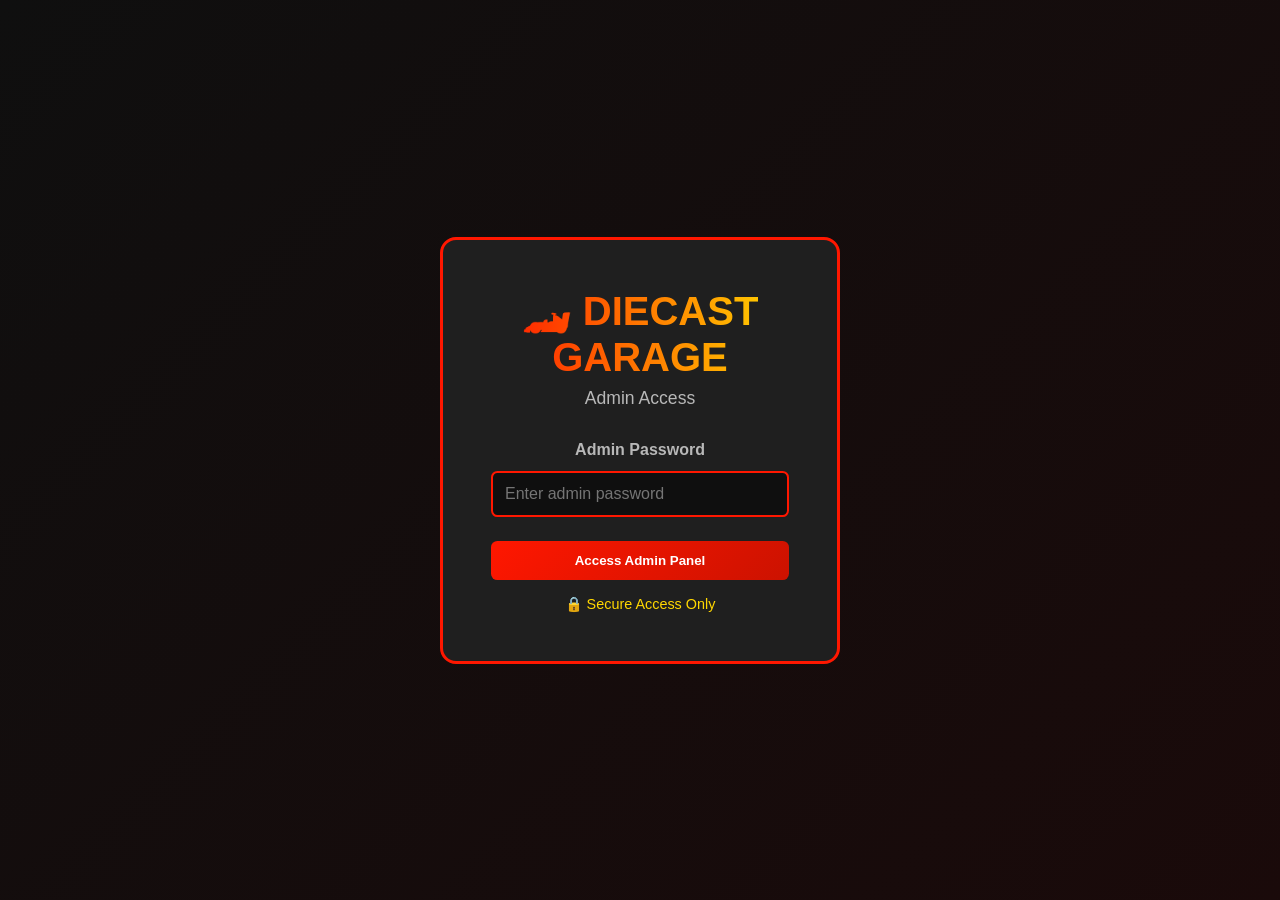
<file: admin.html>
<!DOCTYPE html>
<html lang="en">
<head>
    <meta charset="UTF-8">
    <meta name="viewport" content="width=device-width, initial-scale=1.0">
    <title>Diecast Garage - Product Admin</title>
    <style>
        :root {
            --primary-red: #FF1700;
            --primary-black: #1a1a1a;
            --primary-gold: #FFD700;
            --accent-silver: #E8E8E8;
            --bg-dark: #0f0f0f;
            --bg-card: #1f1f1f;
            --text-primary: #ffffff;
            --text-secondary: #b8b8b8;
            --border-color: #333333;
            --shadow-md: 0 8px 24px rgba(255, 23, 0, 0.2);
        }

        * {
            margin: 0;
            padding: 0;
            box-sizing: border-box;
        }

        body {
            font-family: 'Segoe UI', Trebuchet MS, sans-serif;
            background: linear-gradient(135deg, var(--bg-dark) 0%, #1a0a0a 100%);
            color: var(--text-primary);
            min-height: 100vh;
        }

        /* ===== LOGIN SCREEN ===== */
        .login-screen {
            display: none;
            position: fixed;
            top: 0;
            left: 0;
            right: 0;
            bottom: 0;
            background: linear-gradient(135deg, var(--bg-dark) 0%, #1a0a0a 100%);
            z-index: 10000;
            align-items: center;
            justify-content: center;
            padding: 1rem;
        }

        .login-screen.active {
            display: flex;
        }

        .login-container {
            background: var(--bg-card);
            border: 3px solid var(--primary-red);
            border-radius: 1rem;
            padding: 3rem;
            max-width: 400px;
            width: 100%;
            text-align: center;
        }

        .login-container h1 {
            font-size: 2.5rem;
            background: linear-gradient(90deg, var(--primary-red), var(--primary-gold));
            -webkit-background-clip: text;
            -webkit-text-fill-color: transparent;
            background-clip: text;
            margin-bottom: 0.5rem;
        }

        .subtitle {
            color: var(--text-secondary);
            margin-bottom: 2rem;
            font-size: 1.1rem;
        }

        .login-form {
            display: flex;
            flex-direction: column;
            gap: 1.5rem;
        }

        .login-form .form-group label {
            display: block;
            margin-bottom: 0.75rem;
            font-weight: 600;
            color: var(--text-secondary);
        }

        .login-form .form-group input {
            width: 100%;
            padding: 0.75rem;
            background: var(--bg-dark);
            border: 2px solid var(--border-color);
            border-radius: 0.4rem;
            color: var(--text-primary);
            font-size: 1rem;
            transition: border-color 0.3s ease;
        }

        .login-form .form-group input:focus {
            outline: none;
            border-color: var(--primary-red);
        }

        .login-note {
            color: var(--primary-gold);
            font-size: 0.9rem;
            margin-top: 1rem;
        }

        .container {
            max-width: 1200px;
            margin: 0 auto;
            padding: 2rem;
        }

        .header {
            background: linear-gradient(90deg, var(--primary-black) 0%, #2a0a0a 100%);
            border-bottom: 3px solid var(--primary-red);
            padding: 2rem 0;
            margin: -2rem -2rem 2rem -2rem;
            padding-left: 2rem;
            padding-right: 2rem;
        }

        .header h1 {
            font-size: 2.5rem;
            color: var(--primary-gold);
            margin-bottom: 0.5rem;
        }

        .header p {
            color: var(--text-secondary);
            font-size: 0.95rem;
        }

        .tabs {
            display: flex;
            gap: 1rem;
            margin-bottom: 2rem;
            border-bottom: 2px solid var(--border-color);
        }

        .tab-btn {
            padding: 1rem 1.5rem;
            background: transparent;
            border: none;
            color: var(--text-secondary);
            cursor: pointer;
            font-weight: 600;
            font-size: 1rem;
            border-bottom: 3px solid transparent;
            transition: all 0.3s ease;
        }

        .tab-btn.active {
            color: var(--primary-gold);
            border-bottom-color: var(--primary-gold);
        }

        .tab-btn:hover {
            color: var(--primary-gold);
        }

        .tab-content {
            display: none;
        }

        .tab-content.active {
            display: block;
        }

        .form-section {
            background: var(--bg-card);
            border: 2px solid var(--border-color);
            border-radius: 0.75rem;
            padding: 2rem;
            margin-bottom: 2rem;
        }

        .form-section h2 {
            color: var(--primary-gold);
            margin-bottom: 1.5rem;
            font-size: 1.5rem;
        }

        .form-grid {
            display: grid;
            grid-template-columns: repeat(auto-fit, minmax(250px, 1fr));
            gap: 1.5rem;
            margin-bottom: 1.5rem;
        }

        .form-group {
            display: flex;
            flex-direction: column;
        }

        .form-group label {
            margin-bottom: 0.5rem;
            font-weight: 600;
            color: var(--text-secondary);
        }

        .form-group input,
        .form-group select,
        .form-group textarea {
            padding: 0.75rem;
            background: var(--bg-dark);
            border: 2px solid var(--border-color);
            border-radius: 0.4rem;
            color: var(--text-primary);
            font-size: 1rem;
            font-family: inherit;
            transition: border-color 0.3s ease;
        }

        .form-group input:focus,
        .form-group select:focus,
        .form-group textarea:focus {
            outline: none;
            border-color: var(--primary-red);
        }

        .form-group textarea {
            grid-column: 1 / -1;
            min-height: 100px;
            resize: vertical;
        }

        .image-uploads {
            grid-column: 1 / -1;
            margin-bottom: 1rem;
        }

        .image-uploads h3 {
            color: var(--text-secondary);
            margin-bottom: 1rem;
            font-size: 1rem;
        }

        .image-grid {
            display: grid;
            grid-template-columns: repeat(auto-fit, minmax(150px, 1fr));
            gap: 1rem;
            margin-bottom: 1rem;
        }

        .image-input-wrapper {
            position: relative;
        }

        .image-input-wrapper input[type="file"] {
            display: none;
        }

        .image-upload-btn {
            display: flex;
            align-items: center;
            justify-content: center;
            width: 100%;
            height: 150px;
            background: var(--bg-dark);
            border: 2px dashed var(--primary-red);
            border-radius: 0.5rem;
            cursor: pointer;
            transition: all 0.3s ease;
            font-size: 0.9rem;
            color: var(--text-secondary);
            flex-direction: column;
            gap: 0.5rem;
        }

        .image-upload-btn:hover {
            border-color: var(--primary-gold);
            color: var(--primary-gold);
        }

        .image-preview {
            width: 100%;
            height: 150px;
            border: 2px solid var(--primary-gold);
            border-radius: 0.5rem;
            overflow: hidden;
            position: relative;
        }

        .image-preview img {
            width: 100%;
            height: 100%;
            object-fit: cover;
        }

        .image-remove-btn {
            position: absolute;
            top: 0.5rem;
            right: 0.5rem;
            background: var(--primary-red);
            color: white;
            border: none;
            width: 2rem;
            height: 2rem;
            border-radius: 50%;
            cursor: pointer;
            font-weight: bold;
            font-size: 1.2rem;
            display: none;
        }

        .image-preview:hover .image-remove-btn {
            display: flex;
            align-items: center;
            justify-content: center;
        }

        .button-group {
            display: flex;
            gap: 1rem;
            grid-column: 1 / -1;
            margin-top: 1.5rem;
        }

        .btn {
            padding: 0.75rem 1.5rem;
            border: none;
            border-radius: 0.4rem;
            cursor: pointer;
            font-weight: 600;
            transition: all 0.3s ease;
            flex: 1;
        }

        .btn-primary {
            background: linear-gradient(135deg, var(--primary-red), #cc1200);
            color: white;
        }

        .btn-primary:hover {
            transform: translateY(-2px);
            box-shadow: var(--shadow-md);
        }

        .btn-secondary {
            background: transparent;
            border: 2px solid var(--primary-red);
            color: var(--primary-red);
        }

        .btn-secondary:hover {
            background: var(--primary-red);
            color: white;
        }

        .btn-danger {
            background: #8b0000;
            color: white;
        }

        .btn-danger:hover {
            background: #b00000;
        }

        .btn-small {
            padding: 0.5rem 1rem;
            font-size: 0.9rem;
            flex: none;
        }

        .products-list {
            display: grid;
            gap: 1.5rem;
        }

        .product-card {
            background: var(--bg-card);
            border: 2px solid var(--border-color);
            border-radius: 0.75rem;
            padding: 1.5rem;
            display: grid;
            grid-template-columns: 150px 1fr auto;
            gap: 1.5rem;
            align-items: start;
            transition: all 0.3s ease;
        }

        .product-card:hover {
            border-color: var(--primary-red);
            box-shadow: var(--shadow-md);
        }

        .product-images-preview {
            display: grid;
            grid-template-columns: repeat(2, 1fr);
            gap: 0.5rem;
        }

        .product-images-preview img {
            width: 100%;
            height: 70px;
            object-fit: cover;
            border-radius: 0.3rem;
            border: 1px solid var(--border-color);
        }

        .product-info {
            display: flex;
            flex-direction: column;
            gap: 0.5rem;
        }

        .product-title {
            font-size: 1.2rem;
            font-weight: 700;
            color: var(--primary-gold);
        }

        .product-meta {
            display: grid;
            grid-template-columns: repeat(auto-fit, minmax(120px, 1fr));
            gap: 1rem;
            font-size: 0.9rem;
            color: var(--text-secondary);
            margin: 0.5rem 0;
        }

        .product-meta span {
            display: flex;
            gap: 0.5rem;
        }

        .product-meta strong {
            color: var(--primary-gold);
        }

        .product-actions {
            display: flex;
            flex-direction: column;
            gap: 0.5rem;
        }

        .stats {
            display: grid;
            grid-template-columns: repeat(auto-fit, minmax(150px, 1fr));
            gap: 1rem;
            margin-bottom: 2rem;
        }

        .stat-card {
            background: var(--bg-card);
            border: 2px solid var(--border-color);
            padding: 1.5rem;
            border-radius: 0.5rem;
            text-align: center;
        }

        .stat-value {
            font-size: 2rem;
            color: var(--primary-gold);
            font-weight: 900;
            margin-bottom: 0.5rem;
        }

        .stat-label {
            color: var(--text-secondary);
            font-size: 0.9rem;
        }

        .data-actions {
            display: flex;
            gap: 1rem;
            margin-bottom: 2rem;
        }

        .alert {
            padding: 1rem;
            border-radius: 0.4rem;
            margin-bottom: 1rem;
            display: none;
        }

        .alert.success {
            background: #1a3a1a;
            border: 2px solid #4ade80;
            color: #4ade80;
            display: block;
        }

        .alert.error {
            background: #3a1a1a;
            border: 2px solid #f87171;
            color: #f87171;
            display: block;
        }

        .empty-state {
            text-align: center;
            padding: 3rem;
            color: var(--text-secondary);
        }

        .empty-state p {
            font-size: 1.1rem;
            margin-bottom: 1rem;
        }

        /* ===== EDIT MODAL ===== */
        #editProductModal {
            background: var(--bg-card);
            border: 2px solid var(--primary-red);
            border-radius: 0.75rem;
            box-shadow: 0 20px 60px rgba(0, 0, 0, 0.8);
            animation: modalSlideIn 0.3s ease;
        }

        @keyframes modalSlideIn {
            from {
                transform: translate(-50%, -50%) scale(0.95);
                opacity: 0;
            }
            to {
                transform: translate(-50%, -50%) scale(1);
                opacity: 1;
            }
        }

        #editProductModal .form-grid {
            margin-top: 1.5rem;
        }

        #editProductModal .button-group {
            margin-top: 2rem;
        }

        @media (max-width: 768px) {
            .product-card {
                grid-template-columns: 1fr;
            }

            .form-grid {
                grid-template-columns: 1fr;
            }

            .image-grid {
                grid-template-columns: repeat(2, 1fr);
            }

            .tabs {
                flex-wrap: wrap;
            }

            .data-actions {
                flex-direction: column;
            }
        }
    </style>
</head>
<body>
    <div id="loginScreen" class="login-screen active">
        <div class="login-container">
            <h1>🏎️ DIECAST GARAGE</h1>
            <p class="subtitle">Admin Access</p>
            
            <form id="loginForm" class="login-form">
                <div class="form-group">
                    <label for="adminPassword">Admin Password</label>
                    <input type="password" id="adminPassword" placeholder="Enter admin password" required autofocus>
                </div>
                <button type="submit" class="btn btn-primary" style="width: 100%;">Access Admin Panel</button>
            </form>
            
            <p class="login-note">🔒 Secure Access Only</p>
        </div>
    </div>

        <!-- EDIT PRODUCT MODAL -->
        <div id="editProductModal" class="form-section" style="display: none; position: fixed; top: 50%; left: 50%; transform: translate(-50%, -50%); z-index: 2000; max-width: 600px; width: 90%; max-height: 90vh; overflow-y: auto;">
            <button onclick="closeEditModal()" style="float: right; background: var(--primary-red); color: white; border: none; width: 2rem; height: 2rem; border-radius: 50%; cursor: pointer; font-size: 1.2rem;">✕</button>
            <h2>Edit Product</h2>
            <form id="editProductForm">
                <div class="form-grid">
                    <div class="form-group">
                        <label for="editProductName">Product Name *</label>
                        <input type="text" id="editProductName" required>
                    </div>

                    <div class="form-group">
                        <label for="editProductYear">Year *</label>
                        <input type="number" id="editProductYear" required>
                    </div>

                    <div class="form-group">
                        <label for="editProductSeries">Series *</label>
                        <input type="text" id="editProductSeries" required>
                    </div>

                    <div class="form-group">
                        <label for="editProductCondition">Condition *</label>
                        <select id="editProductCondition" required>
                            <option value="">Select condition</option>
                            <option value="mint">Mint in Box (MIB)</option>
                            <option value="excellent">Excellent</option>
                            <option value="good">Good</option>
                        </select>
                    </div>

                    <div class="form-group">
                        <label for="editProductPrice">Price (£) *</label>
                        <input type="number" id="editProductPrice" step="0.01" required>
                    </div>

                    <div class="form-group">
                        <label for="editProductQuantity">Quantity in Stock *</label>
                        <input type="number" id="editProductQuantity" required>
                    </div>

                    <div class="form-group">
                        <label for="editProductDescription">Description *</label>
                        <textarea id="editProductDescription" required></textarea>
                    </div>

                    <div class="image-uploads">
                        <h3>Product Images (click to update)</h3>
                        <div class="image-grid">
                            <div class="image-input-wrapper">
                                <input type="file" id="editImage0" accept="image/*" class="edit-image-input">
                                <div class="image-upload-btn" onclick="document.getElementById('editImage0').click()" id="editImageBtn0">
                                    <span>📸</span>
                                    <span>Image 1</span>
                                </div>
                                <div id="editPreview0" style="display: none;"></div>
                            </div>
                            <div class="image-input-wrapper">
                                <input type="file" id="editImage1" accept="image/*" class="edit-image-input">
                                <div class="image-upload-btn" onclick="document.getElementById('editImage1').click()" id="editImageBtn1">
                                    <span>📸</span>
                                    <span>Image 2</span>
                                </div>
                                <div id="editPreview1" style="display: none;"></div>
                            </div>
                            <div class="image-input-wrapper">
                                <input type="file" id="editImage2" accept="image/*" class="edit-image-input">
                                <div class="image-upload-btn" onclick="document.getElementById('editImage2').click()" id="editImageBtn2">
                                    <span>📸</span>
                                    <span>Image 3</span>
                                </div>
                                <div id="editPreview2" style="display: none;"></div>
                            </div>
                            <div class="image-input-wrapper">
                                <input type="file" id="editImage3" accept="image/*" class="edit-image-input">
                                <div class="image-upload-btn" onclick="document.getElementById('editImage3').click()" id="editImageBtn3">
                                    <span>📸</span>
                                    <span>Image 4</span>
                                </div>
                                <div id="editPreview3" style="display: none;"></div>
                            </div>
                        </div>
                    </div>
                </div>

                <div class="button-group">
                    <button type="submit" class="btn btn-primary">Save Changes</button>
                    <button type="button" class="btn btn-secondary" onclick="closeEditModal()">Cancel</button>
                </div>
            </form>
        </div>

        <div id="editModalOverlay" style="display: none; position: fixed; top: 0; left: 0; right: 0; bottom: 0; background: rgba(0,0,0,0.7); z-index: 1999;" onclick="closeEditModal()"></div>
        <div class="header">
            <div style="display: flex; justify-content: space-between; align-items: center; width: 100%;">
                <div>
                    <h1>🏎️ DIECAST GARAGE - ADMIN</h1>
                    <p>Manage your product inventory</p>
                </div>
                <button class="btn btn-secondary btn-small" onclick="logout()" style="height: fit-content;">Logout</button>
            </div>
        </div>

    <div id="adminPanel" class="container" style="display: none;">
        <div class="tabs">
            <button class="tab-btn active" onclick="switchTab('add-product')">Add Product</button>
            <button class="tab-btn" onclick="switchTab('manage-products')">Manage Products</button>
            <button class="tab-btn" onclick="switchTab('data-management')">Data & Settings</button>
        </div>

        <!-- ADD PRODUCT TAB -->
        <div id="add-product" class="tab-content active">
            <div id="alert" class="alert"></div>

            <div class="form-section">
                <h2>Add New Product</h2>
                <form id="productForm">
                    <div class="form-grid">
                        <div class="form-group">
                            <label for="productName">Product Name *</label>
                            <input type="text" id="productName" placeholder="e.g., 1968 Custom Camaro" required>
                        </div>

                        <div class="form-group">
                            <label for="productYear">Year *</label>
                            <input type="number" id="productYear" placeholder="2023" required>
                        </div>

                        <div class="form-group">
                            <label for="productSeries">Series *</label>
                            <input type="text" id="productSeries" placeholder="e.g., Hot Wheels Legends" required>
                        </div>

                        <div class="form-group">
                            <label for="productCondition">Condition *</label>
                            <select id="productCondition" required>
                                <option value="">Select condition</option>
                                <option value="mint">Mint in Box (MIB)</option>
                                <option value="excellent">Excellent</option>
                                <option value="good">Good</option>
                            </select>
                        </div>

                        <div class="form-group">
                            <label for="productPrice">Price (£) *</label>
                            <input type="number" id="productPrice" placeholder="29.99" step="0.01" required>
                        </div>

                        <div class="form-group">
                            <label for="productQuantity">Quantity in Stock *</label>
                            <input type="number" id="productQuantity" placeholder="5" required>
                        </div>

                        <div class="form-group">
                            <label for="productDescription">Description *</label>
                            <textarea id="productDescription" placeholder="Describe the product, condition, special features..." required></textarea>
                        </div>

                        <div class="image-uploads">
                            <h3>Product Images (4 required)</h3>
                            <div class="image-grid">
                                <div class="image-input-wrapper">
                                    <input type="file" id="image0" accept="image/*" class="image-input">
                                    <div class="image-upload-btn" onclick="document.getElementById('image0').click()">
                                        <span>📸</span>
                                        <span>Image 1</span>
                                    </div>
                                    <div id="preview0" style="display: none;"></div>
                                </div>
                                <div class="image-input-wrapper">
                                    <input type="file" id="image1" accept="image/*" class="image-input">
                                    <div class="image-upload-btn" onclick="document.getElementById('image1').click()">
                                        <span>📸</span>
                                        <span>Image 2</span>
                                    </div>
                                    <div id="preview1" style="display: none;"></div>
                                </div>
                                <div class="image-input-wrapper">
                                    <input type="file" id="image2" accept="image/*" class="image-input">
                                    <div class="image-upload-btn" onclick="document.getElementById('image2').click()">
                                        <span>📸</span>
                                        <span>Image 3</span>
                                    </div>
                                    <div id="preview2" style="display: none;"></div>
                                </div>
                                <div class="image-input-wrapper">
                                    <input type="file" id="image3" accept="image/*" class="image-input">
                                    <div class="image-upload-btn" onclick="document.getElementById('image3').click()">
                                        <span>📸</span>
                                        <span>Image 4</span>
                                    </div>
                                    <div id="preview3" style="display: none;"></div>
                                </div>
                            </div>
                        </div>
                    </div>

                    <div class="button-group">
                        <button type="submit" class="btn btn-primary">Add Product</button>
                        <button type="reset" class="btn btn-secondary">Clear Form</button>
                    </div>
                </form>
            </div>
        </div>

        <!-- MANAGE PRODUCTS TAB -->
        <div id="manage-products" class="tab-content">
            <div class="stats">
                <div class="stat-card">
                    <div class="stat-value" id="totalProducts">0</div>
                    <div class="stat-label">Total Products</div>
                </div>
                <div class="stat-card">
                    <div class="stat-value" id="totalValue">£0.00</div>
                    <div class="stat-label">Inventory Value</div>
                </div>
                <div class="stat-card">
                    <div class="stat-value" id="totalStock">0</div>
                    <div class="stat-label">Total Stock</div>
                </div>
            </div>

            <div id="productsList" class="products-list"></div>
            <div id="emptyState" class="empty-state" style="display: none;">
                <p>No products yet. Add your first product to get started!</p>
            </div>
        </div>

        <!-- DATA MANAGEMENT TAB -->
        <div id="data-management" class="tab-content">
            <div class="form-section">
                <h2>Data & Settings</h2>

                <div class="data-actions">
                    <button class="btn btn-primary" onclick="exportData()">
                        📥 Export Products (JSON)
                    </button>
                    <button class="btn btn-secondary" onclick="document.getElementById('importFile').click()">
                        📤 Import Products (JSON)
                    </button>
                    <input type="file" id="importFile" accept=".json" style="display: none;" onchange="importData(event)">
                </div>

                <div id="alert2" class="alert"></div>

                <div class="form-section" style="margin-top: 2rem; border-color: #8b0000;">
                    <h2 style="color: #f87171;">Danger Zone</h2>
                    <p style="color: var(--text-secondary); margin-bottom: 1rem;">
                        This action cannot be undone. Please make sure you have backed up your data first.
                    </p>
                    <button class="btn btn-danger" onclick="clearAllData()">Delete All Products</button>
                </div>
            </div>
        </div>
    </div>

    <script>
        // ===== STORAGE KEY =====
        const STORAGE_KEY = 'diecast_garage_products';

        // ===== TAB SWITCHING =====
        function switchTab(tabName) {
            document.querySelectorAll('.tab-content').forEach(tab => {
                tab.classList.remove('active');
            });
            document.querySelectorAll('.tab-btn').forEach(btn => {
                btn.classList.remove('active');
            });
            
            document.getElementById(tabName).classList.add('active');
            event.target.classList.add('active');

            if (tabName === 'manage-products') {
                renderProductsList();
            }
        }

        // ===== IMAGE HANDLING =====
        function setupImageHandlers() {
            document.querySelectorAll('.image-input').forEach((input, index) => {
                input.addEventListener('change', function(e) {
                    const file = e.target.files[0];
                    if (file) {
                        const reader = new FileReader();
                        reader.onload = function(event) {
                            const preview = document.getElementById(`preview${index}`);
                            if (!preview) {
                                console.warn(`preview${index} not found`);
                                return;
                            }
                            preview.innerHTML = `
                                <div class="image-preview">
                                    <img src="${event.target.result}" alt="Preview">
                                    <button type="button" class="image-remove-btn" onclick="removeImage(${index})">✕</button>
                                </div>
                            `;
                            preview.style.display = 'block';
                            const uploadBtn = document.querySelector(`[onclick="document.getElementById('image${index}').click()"]`);
                            if (uploadBtn) uploadBtn.style.display = 'none';
                        };
                        reader.onerror = function() {
                            showAlert('❌ Error reading image file', 'error');
                        };
                        reader.readAsDataURL(file);
                    }
                });
            });
        }

        function removeImage(index) {
            const input = document.getElementById(`image${index}`);
            input.value = '';
            document.getElementById(`preview${index}`).style.display = 'none';
            const uploadBtn = document.querySelector(`[onclick="document.getElementById('image${index}').click()"]`);
            if (uploadBtn) uploadBtn.style.display = 'flex';
        }

        // ===== FORM SUBMISSION =====
        function setupFormListener() {
            const form = document.getElementById('productForm');
            if (!form) {
                console.warn('productForm not found');
                return;
            }
            
            form.addEventListener('submit', function(e) {
                e.preventDefault();

                // Check all images are uploaded
                let allImagesLoaded = true;
                for (let i = 0; i < 4; i++) {
                    const file = document.getElementById(`image${i}`).files[0];
                    if (!file) {
                        allImagesLoaded = false;
                        break;
                    }
                }

                if (!allImagesLoaded) {
                    showAlert('❌ Please upload all 4 images', 'error');
                    return;
                }

                // Validate form fields
                const productName = document.getElementById('productName').value.trim();
                const productYear = document.getElementById('productYear').value;
                const productSeries = document.getElementById('productSeries').value.trim();
                const productCondition = document.getElementById('productCondition').value;
                const productPrice = document.getElementById('productPrice').value;
                const productQuantity = document.getElementById('productQuantity').value;
                const productDescription = document.getElementById('productDescription').value.trim();

                // Use explicit string check instead of falsy check (0 is valid)
                if (productName === '' || productYear === '' || productSeries === '' || productCondition === '' || productPrice === '' || productQuantity === '' || productDescription === '') {
                    showAlert('❌ Please fill in all fields', 'error');
                    return;
                }

                // Load all images
                let loadedImages = 0;
                const tempImages = [];
                const submitBtn = e.target.querySelector('button[type="submit"]');
                const originalText = submitBtn.textContent;
                submitBtn.textContent = 'Adding product...';
                submitBtn.disabled = true;

                for (let i = 0; i < 4; i++) {
                    (function(index) {
                        const file = document.getElementById(`image${index}`).files[0];
                        const reader = new FileReader();
                        
                        reader.onload = function(event) {
                            tempImages[index] = event.target.result;
                            loadedImages++;

                            if (loadedImages === 4) {
                                // All images loaded, create product
                                const product = {
                                    id: Date.now(),
                                    name: productName,
                                    year: parseInt(productYear),
                                    series: productSeries,
                                    condition: productCondition,
                                    price: parseFloat(productPrice),
                                    quantity: parseInt(productQuantity),
                                    description: productDescription,
                                    images: tempImages
                                };

                                addProduct(product);
                                submitBtn.textContent = originalText;
                                submitBtn.disabled = false;
                            }
                        };
                        
                        reader.onerror = function() {
                            showAlert('❌ Error loading image ' + (index + 1), 'error');
                            submitBtn.textContent = originalText;
                            submitBtn.disabled = false;
                        };
                        
                        reader.readAsDataURL(file);
                    })(i);
                }
            });
        }
        
        // ===== PRODUCT OPERATIONS =====
        function getProducts() {
            const stored = localStorage.getItem(STORAGE_KEY);
            return stored ? JSON.parse(stored) : [];
        }

        function saveProducts(products) {
            localStorage.setItem(STORAGE_KEY, JSON.stringify(products));
        }

        function addProduct(product) {
            const products = getProducts();
            products.push(product);
            saveProducts(products);
            
            showAlert(`"${product.name}" added successfully!`, 'success');
            document.getElementById('productForm').reset();
            
            // Clear previews
            for (let i = 0; i < 4; i++) {
                document.getElementById(`preview${i}`).style.display = 'none';
                document.querySelector(`[onclick="document.getElementById('image${i}').click()"]`).style.display = 'flex';
            }
        }

        function editProduct(productId) {
            const products = getProducts();
            const product = products.find(p => p.id === productId);
            
            if (!product) {
                showAlert('❌ Product not found', 'error');
                return;
            }

            // Populate form
            document.getElementById('editProductName').value = product.name;
            document.getElementById('editProductYear').value = product.year;
            document.getElementById('editProductSeries').value = product.series;
            document.getElementById('editProductCondition').value = product.condition;
            document.getElementById('editProductPrice').value = product.price;
            document.getElementById('editProductQuantity').value = product.quantity;
            document.getElementById('editProductDescription').value = product.description;

            // Show current images
            for (let i = 0; i < 4; i++) {
                const preview = document.getElementById(`editPreview${i}`);
                const btn = document.getElementById(`editImageBtn${i}`);
                const input = document.getElementById(`editImage${i}`);
                
                if (product.images[i]) {
                    preview.innerHTML = `
                        <div class="image-preview">
                            <img src="${product.images[i]}" alt="Preview">
                            <button type="button" class="image-remove-btn" onclick="removeEditImage(${i})">✕</button>
                        </div>
                    `;
                    preview.style.display = 'block';
                    btn.style.display = 'none';
                    input.dataset.hasImage = 'true';
                } else {
                    preview.style.display = 'none';
                    btn.style.display = 'flex';
                    input.dataset.hasImage = 'false';
                }
                input.value = '';
            }

            // Store product ID for update
            document.getElementById('editProductForm').dataset.productId = productId;

            // Show modal
            document.getElementById('editModalOverlay').style.display = 'block';
            document.getElementById('editProductModal').style.display = 'block';
        }

        function closeEditModal() {
            document.getElementById('editModalOverlay').style.display = 'none';
            document.getElementById('editProductModal').style.display = 'none';
            // Don't reset form here - let it happen naturally
        }

        function removeEditImage(index) {
            document.getElementById(`editImage${index}`).value = '';
            document.getElementById(`editImage${index}`).dataset.hasImage = 'false';
            document.getElementById(`editPreview${index}`).style.display = 'none';
            document.getElementById(`editImageBtn${index}`).style.display = 'flex';
        }

        function setupEditFormListener() {
            const form = document.getElementById('editProductForm');
            if (!form) {
                console.warn('editProductForm not found');
                return;
            }
            
            // Always attach listener fresh
            form.addEventListener('submit', function(e) {
                e.preventDefault();
                console.log('Edit form submitted');
                const productId = parseInt(form.dataset.productId);
                console.log('Product ID:', productId);
                
                if (!productId) {
                    showAlert('❌ Product ID not found', 'error');
                    return;
                }

                const products = getProducts();
                const productIndex = products.findIndex(p => p.id === productId);
                console.log('Product index:', productIndex);

                if (productIndex === -1) {
                    showAlert('❌ Product not found', 'error');
                    return;
                }

                // Read form values
                const productName = document.getElementById('editProductName').value.trim();
                const productYear = document.getElementById('editProductYear').value;
                const productSeries = document.getElementById('editProductSeries').value.trim();
                const productCondition = document.getElementById('editProductCondition').value;
                const productPrice = document.getElementById('editProductPrice').value;
                const productQuantity = document.getElementById('editProductQuantity').value;
                const productDescription = document.getElementById('editProductDescription').value.trim();

                console.log('Form values:', {
                    productName, productYear, productSeries, productCondition,
                    productPrice, productQuantity, productDescription
                });

                // Check for empty strings
                if (productName === '' || productYear === '' || productSeries === '' || productCondition === '' || productPrice === '' || productQuantity === '' || productDescription === '') {
                    showAlert('❌ Please fill in all fields', 'error');
                    return;
                }

                const submitBtn = form.querySelector('button[type="submit"]');
                const originalText = submitBtn.textContent;
                submitBtn.textContent = 'Saving...';
                submitBtn.disabled = true;

                // Check which images need to be loaded
                const imagesToLoad = [];
                let loadedCount = 0;
                const newImages = [...products[productIndex].images];

                for (let i = 0; i < 4; i++) {
                    const file = document.getElementById(`editImage${i}`).files[0];
                    if (file) {
                        imagesToLoad.push(i);
                    }
                }

                console.log('Images to load:', imagesToLoad.length);

                if (imagesToLoad.length === 0) {
                    // No new images, just update product data
                    console.log('Updating product without new images');
                    updateProductData(productIndex, productName, parseInt(productYear), productSeries, productCondition, parseFloat(productPrice), parseInt(productQuantity), productDescription, newImages);
                    closeEditModal();
                    submitBtn.textContent = originalText;
                    submitBtn.disabled = false;
                    return;
                }

                // Load new images
                console.log('Loading new images...');
                imagesToLoad.forEach(i => {
                    const file = document.getElementById(`editImage${i}`).files[0];
                    const reader = new FileReader();

                    reader.onload = function(event) {
                        newImages[i] = event.target.result;
                        loadedCount++;

                        if (loadedCount === imagesToLoad.length) {
                            console.log('All images loaded, updating product');
                            updateProductData(productIndex, productName, parseInt(productYear), productSeries, productCondition, parseFloat(productPrice), parseInt(productQuantity), productDescription, newImages);
                            closeEditModal();
                            submitBtn.textContent = originalText;
                            submitBtn.disabled = false;
                        }
                    };

                    reader.onerror = function() {
                        console.error('Error loading image');
                        showAlert('❌ Error loading image', 'error');
                        submitBtn.textContent = originalText;
                        submitBtn.disabled = false;
                    };

                    reader.readAsDataURL(file);
                });
            });
        }

        function updateProductData(productIndex, name, year, series, condition, price, quantity, description, images) {
            const products = getProducts();
            products[productIndex] = {
                ...products[productIndex],
                name,
                year,
                series,
                condition,
                price,
                quantity,
                description,
                images
            };
            saveProducts(products);
            showAlert(`✅ "${name}" updated successfully!`, 'success');
            
            // Small delay to ensure modal is closed before switching tabs
            setTimeout(() => {
                renderProductsList();
                switchTab('manage-products');
            }, 300);
        }

        function deleteProduct(productId) {
            if (confirm('⚠️ Are you sure you want to delete this product?')) {
                let products = getProducts();
                const product = products.find(p => p.id === productId);
                products = products.filter(p => p.id !== productId);
                saveProducts(products);
                renderProductsList();
                showAlert(`🗑️ "${product.name}" deleted`, 'success');
            }
        }

        function setupEditImageHandlers() {
            const editInputs = document.querySelectorAll('.edit-image-input');
            if (editInputs.length === 0) {
                console.warn('edit-image-input elements not found');
                return;
            }
            
            editInputs.forEach((input, index) => {
                input.addEventListener('change', function(e) {
                    const file = e.target.files[0];
                    if (file) {
                        const reader = new FileReader();
                        reader.onload = function(event) {
                            const preview = document.getElementById(`editPreview${index}`);
                            if (!preview) {
                                console.warn(`editPreview${index} not found`);
                                return;
                            }
                            preview.innerHTML = `
                                <div class="image-preview">
                                    <img src="${event.target.result}" alt="Preview">
                                    <button type="button" class="image-remove-btn" onclick="removeEditImage(${index})">✕</button>
                                </div>
                            `;
                            preview.style.display = 'block';
                            const btn = document.getElementById(`editImageBtn${index}`);
                            if (btn) btn.style.display = 'none';
                            input.dataset.hasImage = 'true';
                        };
                        reader.onerror = function() {
                            showAlert('❌ Error reading image file', 'error');
                        };
                        reader.readAsDataURL(file);
                    }
                });
            });
        }

        // ===== RENDERING =====
        function renderProductsList() {
            const products = getProducts();
            const listContainer = document.getElementById('productsList');
            const emptyState = document.getElementById('emptyState');

            // Update stats
            document.getElementById('totalProducts').textContent = products.length;
            document.getElementById('totalStock').textContent = products.reduce((sum, p) => sum + p.quantity, 0);
            document.getElementById('totalValue').textContent = '£' + products.reduce((sum, p) => sum + (p.price * p.quantity), 0).toFixed(2);

            if (products.length === 0) {
                listContainer.innerHTML = '';
                emptyState.style.display = 'block';
                return;
            }

            emptyState.style.display = 'none';
            listContainer.innerHTML = products.map(product => `
                <div class="product-card">
                    <div class="product-images-preview">
                        ${product.images.slice(0, 4).map(img => `<img src="${img}" alt="Product">`).join('')}
                    </div>
                    <div class="product-info">
                        <div class="product-title">${product.name}</div>
                        <div class="product-meta">
                            <span><strong>Year:</strong> ${product.year}</span>
                            <span><strong>Series:</strong> ${product.series}</span>
                            <span><strong>Condition:</strong> ${product.condition}</span>
                            <span><strong>Price:</strong> £${product.price.toFixed(2)}</span>
                            <span><strong>Stock:</strong> ${product.quantity}</span>
                        </div>
                        <p style="color: var(--text-secondary); font-size: 0.9rem; margin-top: 0.5rem;">${product.description}</p>
                    </div>
                    <div class="product-actions">
                        <button class="btn btn-secondary btn-small" onclick="editProduct(${product.id})">Edit</button>
                        <button class="btn btn-danger btn-small" onclick="deleteProduct(${product.id})">Delete</button>
                    </div>
                </div>
            `).join('');
        }

        // ===== DATA MANAGEMENT =====
        function exportData() {
            const products = getProducts();
            const dataStr = JSON.stringify(products, null, 2);
            const dataBlob = new Blob([dataStr], { type: 'application/json' });
            const url = URL.createObjectURL(dataBlob);
            const link = document.createElement('a');
            link.href = url;
            link.download = `diecast-garage-products-${new Date().toISOString().split('T')[0]}.json`;
            link.click();
            
            showAlert('Products exported successfully!', 'success', 'alert2');
        }

        function importData(event) {
            const file = event.target.files[0];
            if (!file) return;

            const reader = new FileReader();
            reader.onload = function(e) {
                try {
                    const products = JSON.parse(e.target.result);
                    
                    if (!Array.isArray(products)) {
                        throw new Error('Invalid format');
                    }

                    saveProducts(products);
                    showAlert(`Imported ${products.length} products successfully!`, 'success', 'alert2');
                    renderProductsList();
                } catch (error) {
                    showAlert('Error importing file. Please check the format.', 'error', 'alert2');
                }
            };
            reader.readAsText(file);
            
            // Reset file input
            document.getElementById('importFile').value = '';
        }

        function clearAllData() {
            if (confirm('⚠️ Are you SURE? This will delete ALL products and cannot be undone.')) {
                if (confirm('This is your last chance. Really delete everything?')) {
                    localStorage.removeItem(STORAGE_KEY);
                    renderProductsList();
                    showAlert('All products deleted', 'success', 'alert2');
                }
            }
        }

        // ===== ALERTS =====
        function showAlert(message, type, elementId = 'alert') {
            const alert = document.getElementById(elementId);
            alert.textContent = message;
            alert.className = `alert ${type}`;
            
            setTimeout(() => {
                alert.className = 'alert';
            }, 4000);
        }

        // ===== INITIALIZATION =====
        renderProductsList();

        // ===== AUTHENTICATION =====
        const ADMIN_PASSWORD_HASH = '8c7dd922ad47494fc02c388e12c00eac'; // SHA1 hash of 'admin123'
        const SESSION_KEY = 'diecast_admin_session';
        const SESSION_TIMEOUT = 8 * 60 * 60 * 1000; // 8 hours

        function hashPassword(password) {
            // Simple SHA1-like hash (not cryptographically secure, but adequate for basic protection)
            let hash = 0;
            for (let i = 0; i < password.length; i++) {
                const char = password.charCodeAt(i);
                hash = ((hash << 5) - hash) + char;
                hash = hash & hash;
            }
            return Math.abs(hash).toString(16);
        }

        function checkAuthentication() {
            const session = localStorage.getItem(SESSION_KEY);
            if (session) {
                try {
                    const { timestamp } = JSON.parse(session);
                    if (Date.now() - timestamp < SESSION_TIMEOUT) {
                        return true;
                    }
                } catch (e) {
                    localStorage.removeItem(SESSION_KEY);
                }
            }
            return false;
        }

        function authenticate(password) {
            // Default password: admin123
            const hash = hashPassword(password);
            
            // Also support a simple password check
            if (password === 'admin123') {
                const session = {
                    authenticated: true,
                    timestamp: Date.now()
                };
                localStorage.setItem(SESSION_KEY, JSON.stringify(session));
                return true;
            }
            return false;
        }

        function logout() {
            localStorage.removeItem(SESSION_KEY);
            location.reload();
        }

        // Check authentication on page load
        window.addEventListener('load', function() {
            const loginScreen = document.getElementById('loginScreen');
            const adminPanel = document.getElementById('adminPanel');
            const loginForm = document.getElementById('loginForm');
            
            if (!loginScreen || !adminPanel || !loginForm) {
                console.error('Required elements not found:', {
                    loginScreen: !!loginScreen,
                    adminPanel: !!adminPanel,
                    loginForm: !!loginForm
                });
                return;
            }
            
            // Setup login form listener
            loginForm.addEventListener('submit', function(e) {
                e.preventDefault();
                console.log('Login form submitted');
                
                const passwordInput = document.getElementById('adminPassword');
                if (!passwordInput) {
                    console.error('Password input not found');
                    return;
                }
                
                const password = passwordInput.value;
                console.log('Password entered (length):', password.length);
                
                try {
                    const isAuthenticated = authenticate(password);
                    console.log('Authentication result:', isAuthenticated);
                    
                    if (isAuthenticated) {
                        console.log('Auth successful, showing admin panel');
                        loginScreen.classList.remove('active');
                        adminPanel.style.display = 'block';
                        passwordInput.value = '';
                        
                        console.log('Setting up form listeners...');
                        setupFormListener();
                        setupImageHandlers();
                        setupEditFormListener();
                        setupEditImageHandlers();
                        console.log('Setup complete');
                    } else {
                        console.log('Authentication failed - incorrect password');
                        alert('❌ Incorrect password. Please try again.');
                        passwordInput.value = '';
                        passwordInput.focus();
                    }
                } catch (error) {
                    console.error('Error during login:', error);
                    alert('❌ An error occurred. Check console for details.');
                }
            });
            
            // Check initial authentication
            if (checkAuthentication()) {
                loginScreen.classList.remove('active');
                adminPanel.style.display = 'block';
                setupFormListener();
                setupImageHandlers();
                setupEditFormListener();
                setupEditImageHandlers();
            } else {
                loginScreen.classList.add('active');
                adminPanel.style.display = 'none';
            }
        });

        // ===== EXPORT FUNCTIONS =====
        window.editProduct = editProduct;
        window.deleteProduct = deleteProduct;
        window.closeEditModal = closeEditModal;
        window.removeEditImage = removeEditImage;
        window.removeImage = removeImage;
        window.switchTab = switchTab;
        window.exportData = exportData;
        window.importData = importData;
        window.clearAllData = clearAllData;
        window.logout = logout;
    </script>
    </div>
</body>
</html>
</file>
